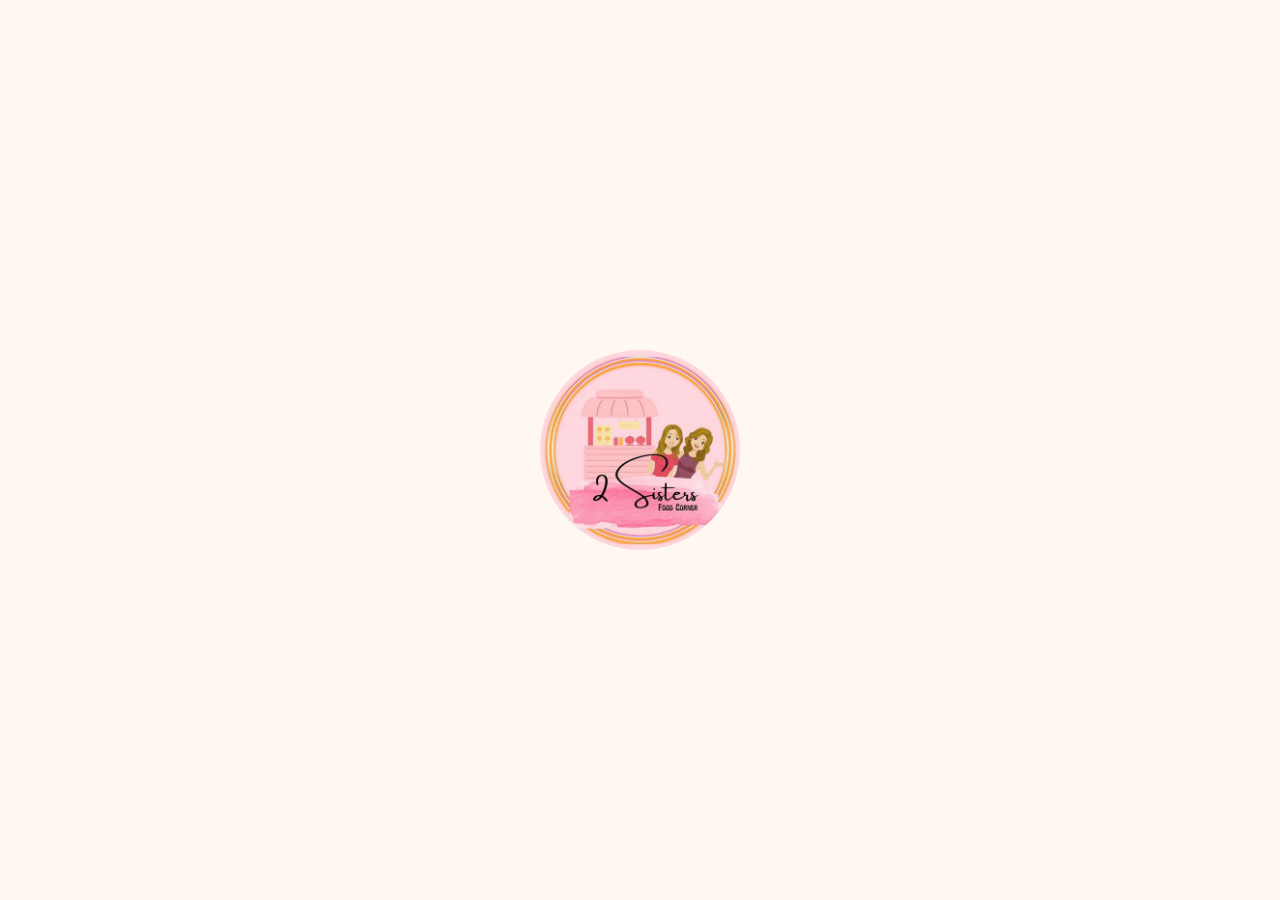
<file: index.html>
<!DOCTYPE html>
<html lang="en">
<head>
    <meta charset="UTF-8">
    <meta name="viewport" content="width=device-width, initial-scale=1.0">
    <title>2 Sisters Food Corner</title>
    <style>
        /* Full-screen splash */
        body, html {
            margin: 0;
            padding: 0;
            width: 100%;
            height: 100%;
            background: #fff8f0; /* background color */
            display: flex;
            justify-content: center;
            align-items: center;
            overflow: hidden;
        }

        /* Logo styling */
        #logo {
            width: 200px;
            height: 200px;
            object-fit: cover;
            border-radius: 50%;
            animation: fadeIn 1.5s ease-in-out;
        }

        /* Optional fade in effect */
        @keyframes fadeIn {
            from { opacity: 0; transform: scale(0.8); }
            to { opacity: 1; transform: scale(1); }
        }
    </style>

    <!-- Redirect after 2 seconds -->
    <script>
        setTimeout(function() {
            window.location.href = "home.html";
        }, 2000); // 2000ms = 2 seconds
    </script>
</head>
<body>
    <img id="logo" src="image.png" alt="2 Sisters Logo">
</body>
</html>
</file>
